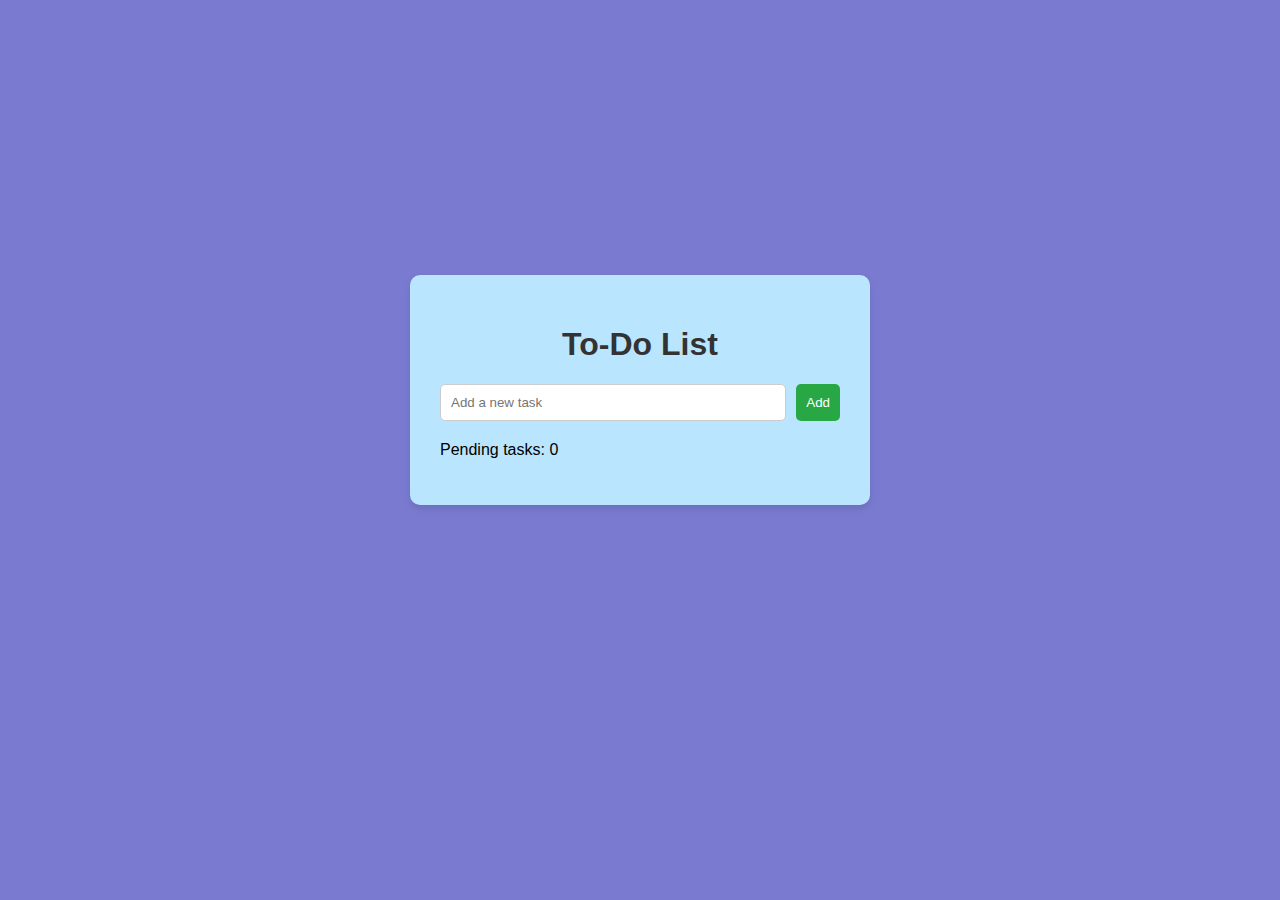
<file: FrontEndTechnologies/Set-One-ToDoList/index.html>
<!DOCTYPE html>
<html lang="en">
<head>
  <meta charset="UTF-8">
  <meta name="viewport" content="width=device-width, initial-scale=1.0">
  <title>To-Do List</title>
  <link rel="stylesheet" href="styles.css">
</head>
<body>
  <div class="todo-container">
    <h1>To-Do List</h1>
    <div class="input-group">
      <input type="text" id="task-input" placeholder="Add a new task">
      <button id="add-task-btn">Add</button>
    </div>
    <ul id="task-list"></ul>
    <p id="pending-count"></p>
  </div>
  <script src="script.js"></script>
</body>
</html>
</file>
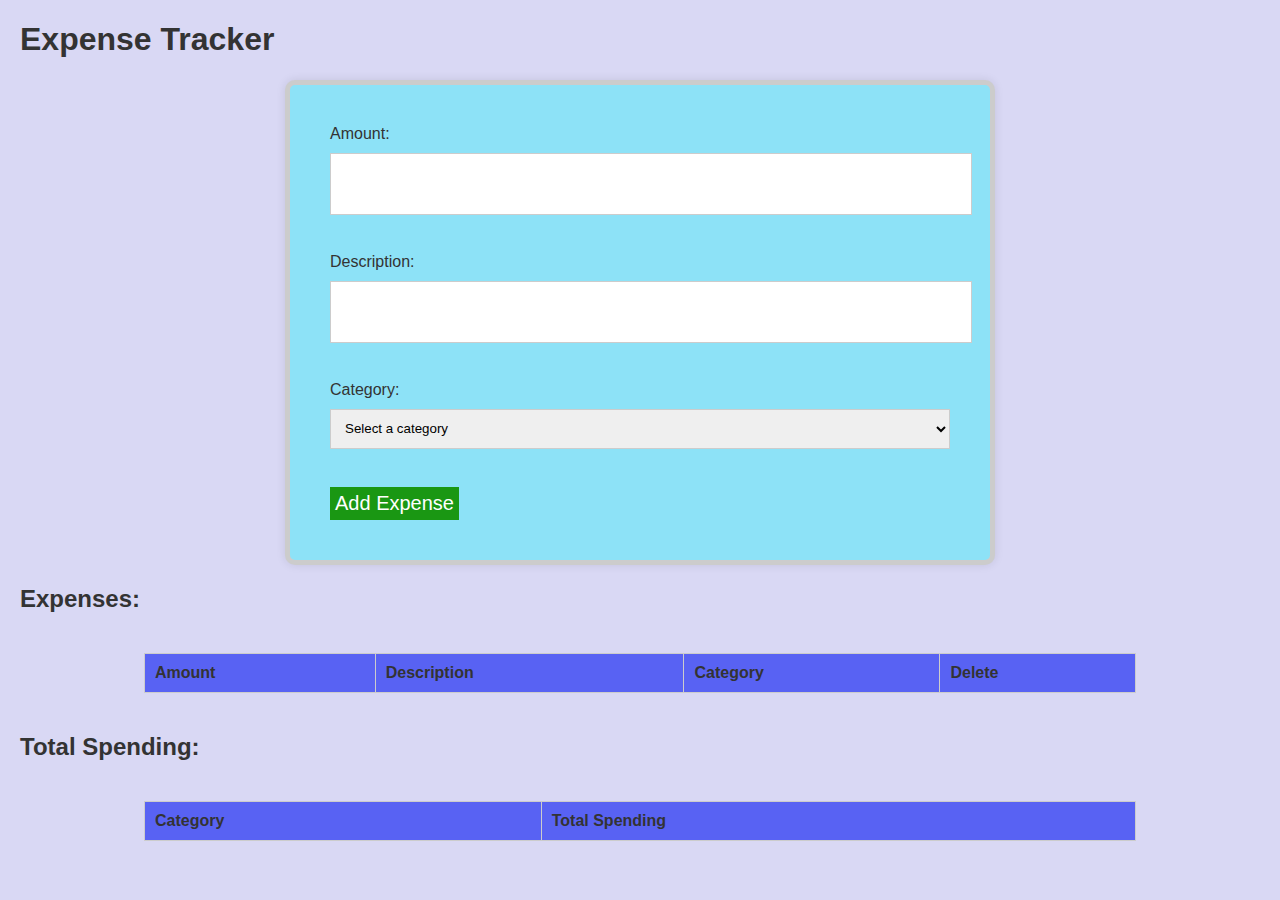
<file: FrontEndTechnologies/Set-Two-ExpenseTrackerApplication/index.html>
<!DOCTYPE html>
<html lang="en">
<head>
    <meta charset="UTF-8">
    <meta name="viewport" content="width=device-width, initial-scale=1.0">
    <title>Expense Tracker</title>
    <link rel="stylesheet" href="styles.css">
</head>

<body>
    <h1>Expense Tracker</h1>
    <form id="expense-form">
        <label for="amount">Amount:</label>
        <input type="number" id="amount" required>
        <br><br>
        <label for="description">Description:</label>
        <input type="text" id="description" required>
        <br><br>
        <label for="category">Category:</label>
        <select id="category" required>
            <option value="">Select a category</option>
            <option value="Food">Food</option>
            <option value="Travel">Travel</option>
            <option value="Shopping">Shopping</option>
        </select>
        <br><br>
        <button id="submit-btn">Add Expense</button>
    </form>

    <h2>Expenses:</h2>
    <table id="expenses-table">
        <thead>
            <tr>
                <th>Amount</th>
                <th>Description</th>
                <th>Category</th>
                <th>Delete</th>
            </tr>
        </thead>
    <tbody id="expenses-tbody">
    </tbody>
    </table>
    
    <h2>Total Spending:</h2>
    <table id="total-spending-table">
        <thead>
            <tr>
                <th>Category</th>
                <th>Total Spending</th>
            </tr>
        </thead>
        <tbody id="total-spending-tbody">
        </tbody>
    </table>

    <script src="script.js"></script>
</body>
</html>
</file>
<file: FrontEndTechnologies/Set-One-ToDoList/styles.css>
body {
  font-family: Arial, sans-serif;
  background-color: #7a7ad1;
  margin: 0;
  display: flex;
  justify-content: center;
  align-items: center;
  height: 100vh;
}

.todo-container {
  background: #bae5ff;
  margin: 30px auto 150px;
  padding: 30px 30px 30px;
  border-radius: 10px;
  box-shadow: 0 4px 8px rgba(0, 0, 0, 0.1);
  width: 100%; 
  max-width: 400px;
}

h1 {
  text-align: center;
  color: #333;
}

.input-group {
  display: flex;
  gap: 10px;
  margin-bottom: 20px;
}

#task-input {
  flex: 1;
  padding: 10px;
  border: 1px solid #ccc;
  border-radius: 5px;
}

#add-task-btn {
  padding: 10px;
  background: #28a745;
  color: #fff;
  border: none;
  border-radius: 5px;
  cursor: pointer;
}

#add-task-btn:hover {
  background: #218838;
}

#task-list {
  list-style: none;
  padding: 0;
}

.task {
  display: flex;
  justify-content: space-between;
  align-items: center;
  padding: 10px;
  margin-bottom: 10px;
  background: #f8f9fa;
  border: 1px solid #ddd;
  border-radius: 5px;
}

.task.completed {
  text-decoration: line-through;
  color: #6c757d;
  background: #e9ecef;
}

button.edit-btn, button.delete-btn {
  margin-left: 5px;
  padding: 5px 10px;
  border: none;
  border-radius: 5px;
  cursor: pointer;
}

button.edit-btn {
  background: #007bff;
  color: #fff;
}
button.edit-btn:hover {
  background: #5286c6;
}


button.delete-btn {
  background: #dc3545;
  color: #fff;
}

button.delete-btn:hover {
  background: #ea5d5d;
}
</file>
<file: FrontEndTechnologies/Set-Two-ExpenseTrackerApplication/styles.css>
body {
    font-family: Arial, sans-serif;
    margin: 20px;
    padding: 0;
    background-color: #d9d8f4;
    color: #333;
}

/* h1, h2 {
    text-align: center;
    color: #444;
} */

#expense-form {
    width: 50%;
    margin: 0px auto;
    padding: 40px;
    background-color: #8de2f7;
    border: 5px solid #ccc;
    border-radius: 10px;
    box-shadow: 0 0 10px rgba(0, 0, 0, 0.1);
}

#expense-form label {
    display: block;
    margin-bottom: 10px;
}

#expense-form input[type="number"], #expense-form input[type="text"], #expense-form select {
    width: 100%;
    height: 40px;
    margin-bottom: 20px;
    padding: 10px;
    border: 1px solid #ccc;
}

#submit-btn {
    background-color: #1a9713;
    color: white;
    padding: 5px;
    border: none;
    cursor: pointer;
    font-size: 20px;
    border-radius: 0px;
    transition: background-color 0.3s ease;
}
#submit-btn:hover {
    background-color: #91dba1;
}

.delete-btn {
    background-color: #ff0000;
    padding: 5px 10px;
    color: white;
}

.delete-btn:hover {
    background-color: #ff4d4d;
}
/* #expense-form button[type="button"] {
    width: 100%;
    height: 0px;
    background-color: #44e949;
    color: #f0f0f0;
    padding: 10px;
    border: none;
    border-radius: 10px;
    cursor: pointer;
} 
*/
/* #expense-form button[type="button"]:hover {
    background-color: #3e8e41;
} */

#expenses-table {
    width: 80%;
    margin: 40px auto;
    border-collapse: collapse;
}

#expenses-table th, #expenses-table td {
    border: 1px solid #ccc;
    padding: 10px;
    text-align: left;
}

#expenses-table th {
    background-color: #5862f3;
}

#total-spending-table {
    width: 80%;
    margin: 40px auto;
    border-collapse: collapse;
}

#total-spending-table th, #total-spending-table td {
    border: 1px solid #cccccc;
    padding: 10px;
    text-align: left;
}

#total-spending-table th {
    background-color: #5862f3;
}
</file>
